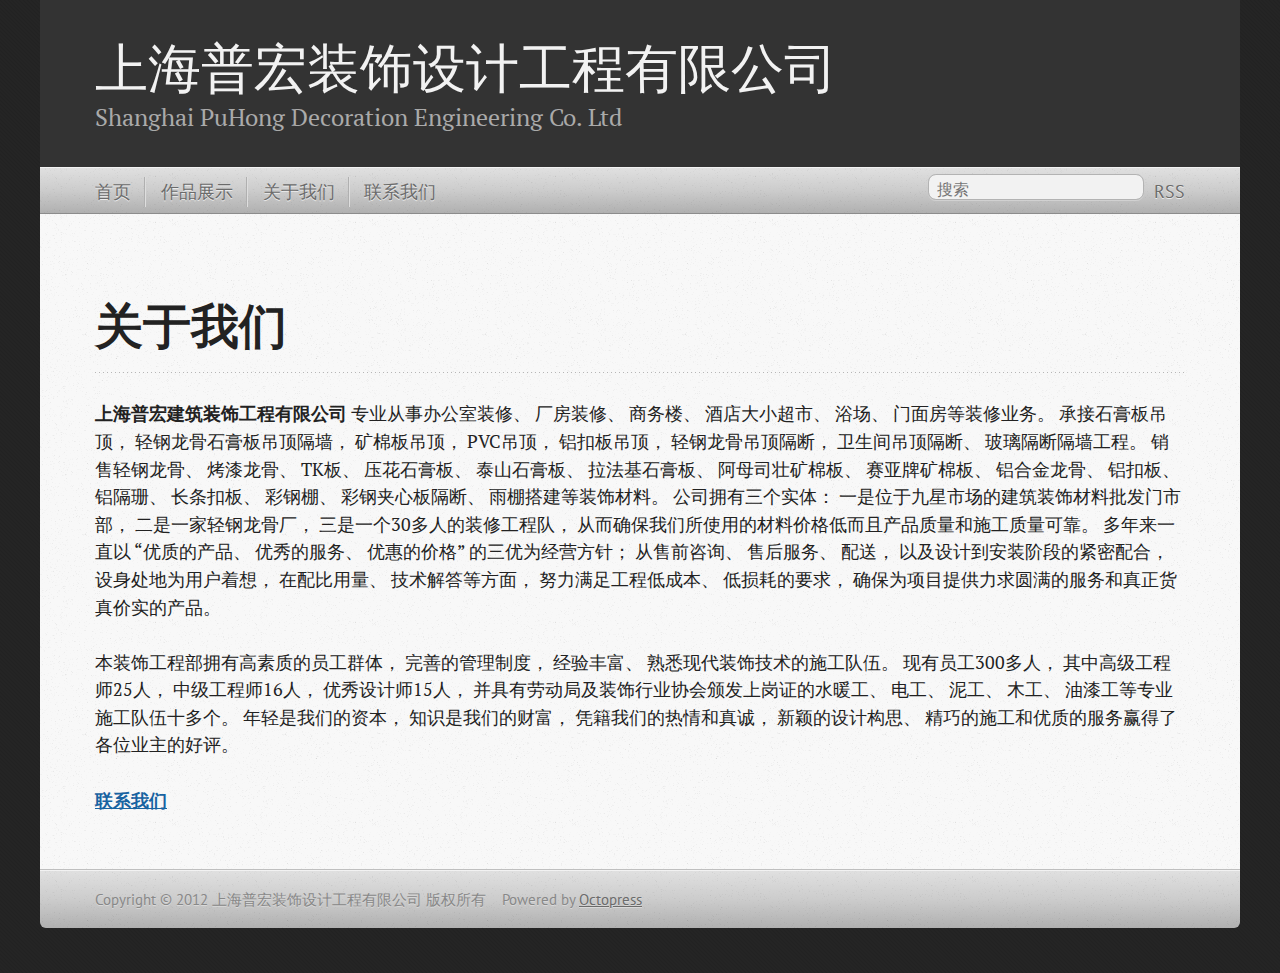
<file: about_us/index.html>
<!DOCTYPE html>
<!--[if IEMobile 7 ]><html class="no-js iem7"><![endif]-->
<!--[if lt IE 9]><html class="no-js lte-ie8"><![endif]-->
<!--[if (gt IE 8)|(gt IEMobile 7)|!(IEMobile)|!(IE)]><!--><html class="no-js" lang="en"><!--<![endif]-->
<head>
  <meta charset="utf-8">
  <title>关于我们 - 上海普宏装饰设计工程有限公司</title>
  <meta name="author" content="上海普宏装饰设计工程有限公司">

  
  <meta name="description" content="关于我们 上海普宏建筑装饰工程有限公司
专业从事办公室装修、
厂房装修、
商务楼、
酒店大小超市、
浴场、
门面房等装修业务。
承接石膏板吊顶，
轻钢龙骨石膏板吊顶隔墙，
矿棉板吊顶，
PVC吊顶，
铝扣板吊顶，
轻钢龙骨吊顶隔断，
卫生间吊顶隔断、
玻璃隔断隔墙工程。
销售轻钢龙骨、
烤漆龙骨 &hellip;">
  

  <!-- http://t.co/dKP3o1e -->
  <meta name="HandheldFriendly" content="True">
  <meta name="MobileOptimized" content="320">
  <meta name="viewport" content="width=device-width, initial-scale=1">

  
  <link rel="canonical" href="http://zhuangxiu.github.com/about_us">
  <link href="/favicon.png" rel="icon">
  <link href="/stylesheets/screen.css" media="screen, projection" rel="stylesheet" type="text/css">
  <script src="/javascripts/ender.js"></script>
  <script src="/javascripts/octopress.js" type="text/javascript"></script>
  <link href="/atom.xml" rel="alternate" title="上海普宏装饰设计工程有限公司" type="application/atom+xml">
  <!--Fonts from Google"s Web font directory at http://google.com/webfonts -->
<link href="http://fonts.googleapis.com/css?family=PT+Serif:regular,italic,bold,bolditalic" rel="stylesheet" type="text/css">
<link href="http://fonts.googleapis.com/css?family=PT+Sans:regular,italic,bold,bolditalic" rel="stylesheet" type="text/css">

  

  <script src="/javascripts/jquery-1.7.2.min.js" type="text/javascript"></script>







  

</head>

<body   class="no-sidebar"  >
  <header role="banner"><hgroup>
  <h1><a href="/">上海普宏装饰设计工程有限公司</a></h1>
  
    <h2>Shanghai PuHong Decoration Engineering Co. Ltd</h2>
  
</hgroup>

</header>
  <nav role="navigation"><ul class="subscription" data-subscription="rss">
  <li><a href="/atom.xml" rel="subscribe-rss" title="subscribe via RSS">RSS</a></li>
  
</ul>
  
<form action="http://google.com/search" method="get">
  <fieldset role="search">
    <input type="hidden" name="q" value="site:zhuangxiu.github.com" />
    <input class="search" type="text" name="q" results="0" placeholder="搜索"/>
  </fieldset>
</form>
  
<ul class="main-navigation">
  <li><a href="/">首页</a></li>
  <!--
  <li><a href="/blog/archives">历史存档</a></li>
  -->
  <li><a href="/works">作品展示</a></li>
  <li><a href="/about_us">关于我们</a></li>
  <li><a href="/contact_us">联系我们</a></li>
</ul>

</nav>
  <div id="main">
    <div id="content">
      <div>
<article role="article">
  
  <header>
    <h1 class="entry-title">关于我们</h1>
    
  </header>
  
  <p><strong>上海普宏建筑装饰工程有限公司</strong>
专业从事办公室装修、
厂房装修、
商务楼、
酒店大小超市、
浴场、
门面房等装修业务。
承接石膏板吊顶，
轻钢龙骨石膏板吊顶隔墙，
矿棉板吊顶，
PVC吊顶，
铝扣板吊顶，
轻钢龙骨吊顶隔断，
卫生间吊顶隔断、
玻璃隔断隔墙工程。
销售轻钢龙骨、
烤漆龙骨、
TK板、
压花石膏板、
泰山石膏板、
拉法基石膏板、
阿母司壮矿棉板、
赛亚牌矿棉板、
铝合金龙骨、
铝扣板、
铝隔珊、
长条扣板、
彩钢棚、
彩钢夹心板隔断、
雨棚搭建等装饰材料。
公司拥有三个实体：
一是位于九星市场的建筑装饰材料批发门市部，
二是一家轻钢龙骨厂，
三是一个30多人的装修工程队，
从而确保我们所使用的材料价格低而且产品质量和施工质量可靠。
多年来一直以
“优质的产品、
优秀的服务、
优惠的价格”
的三优为经营方针；
从售前咨询、
售后服务、
配送，
以及设计到安装阶段的紧密配合，
设身处地为用户着想，
在配比用量、
技术解答等方面，
努力满足工程低成本、
低损耗的要求，
确保为项目提供力求圆满的服务和真正货真价实的产品。</p>

<p>本装饰工程部拥有高素质的员工群体，
完善的管理制度，
经验丰富、
熟悉现代装饰技术的施工队伍。
现有员工300多人，
其中高级工程师25人，
中级工程师16人，
优秀设计师15人，
并具有劳动局及装饰行业协会颁发上岗证的水暖工、
电工、
泥工、
木工、
油漆工等专业施工队伍十多个。
年轻是我们的资本，
知识是我们的财富，
凭籍我们的热情和真诚，
新颖的设计构思、
精巧的施工和优质的服务赢得了各位业主的好评。</p>

<p><strong><a href="/contact_us">联系我们</a></strong></p>

  
</article>

</div>


    </div>
  </div>
  <footer role="contentinfo"><p>
  Copyright &copy; 2012 上海普宏装饰设计工程有限公司 版权所有 &nbsp;&nbsp;
  <span class="credit">Powered by <a href="http://octopress.org">Octopress</a></span>
</p>

</footer>
  











</body>
</html>
</file>
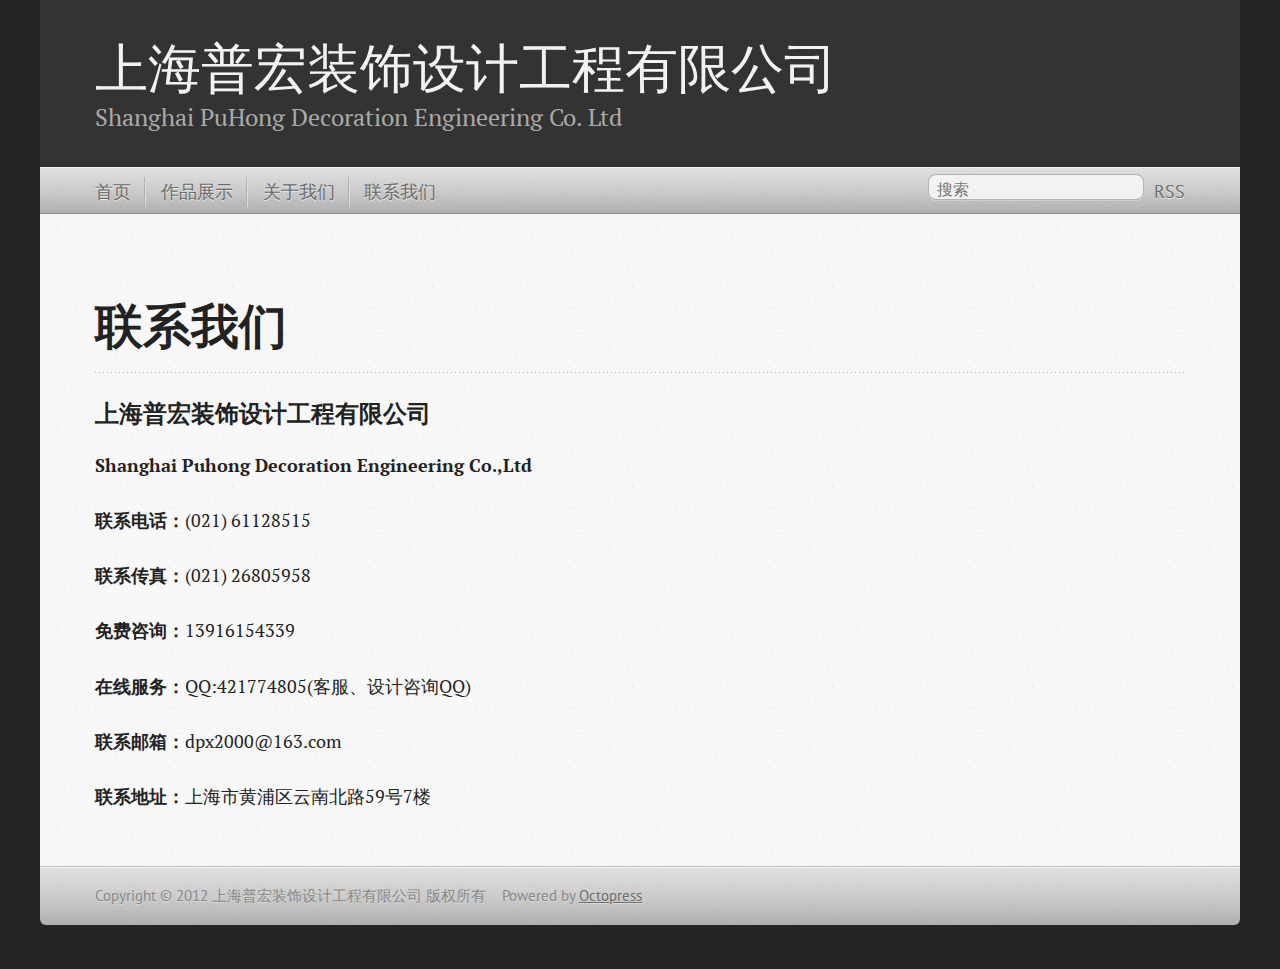
<file: contact_us/index.html>
<!DOCTYPE html>
<!--[if IEMobile 7 ]><html class="no-js iem7"><![endif]-->
<!--[if lt IE 9]><html class="no-js lte-ie8"><![endif]-->
<!--[if (gt IE 8)|(gt IEMobile 7)|!(IEMobile)|!(IE)]><!--><html class="no-js" lang="en"><!--<![endif]-->
<head>
  <meta charset="utf-8">
  <title>联系我们 - 上海普宏装饰设计工程有限公司</title>
  <meta name="author" content="上海普宏装饰设计工程有限公司">

  
  <meta name="description" content="联系我们 上海普宏装饰设计工程有限公司 Shanghai Puhong Decoration Engineering Co.,Ltd 联系电话：(021) 61128515 联系传真：(021) 26805958 免费咨询：13916154339 在线服务：QQ:421774805(客服、 &hellip;">
  

  <!-- http://t.co/dKP3o1e -->
  <meta name="HandheldFriendly" content="True">
  <meta name="MobileOptimized" content="320">
  <meta name="viewport" content="width=device-width, initial-scale=1">

  
  <link rel="canonical" href="http://zhuangxiu.github.com/contact_us">
  <link href="/favicon.png" rel="icon">
  <link href="/stylesheets/screen.css" media="screen, projection" rel="stylesheet" type="text/css">
  <script src="/javascripts/ender.js"></script>
  <script src="/javascripts/octopress.js" type="text/javascript"></script>
  <link href="/atom.xml" rel="alternate" title="上海普宏装饰设计工程有限公司" type="application/atom+xml">
  <!--Fonts from Google"s Web font directory at http://google.com/webfonts -->
<link href="http://fonts.googleapis.com/css?family=PT+Serif:regular,italic,bold,bolditalic" rel="stylesheet" type="text/css">
<link href="http://fonts.googleapis.com/css?family=PT+Sans:regular,italic,bold,bolditalic" rel="stylesheet" type="text/css">

  

  <script src="/javascripts/jquery-1.7.2.min.js" type="text/javascript"></script>







  

</head>

<body   class="no-sidebar"  >
  <header role="banner"><hgroup>
  <h1><a href="/">上海普宏装饰设计工程有限公司</a></h1>
  
    <h2>Shanghai PuHong Decoration Engineering Co. Ltd</h2>
  
</hgroup>

</header>
  <nav role="navigation"><ul class="subscription" data-subscription="rss">
  <li><a href="/atom.xml" rel="subscribe-rss" title="subscribe via RSS">RSS</a></li>
  
</ul>
  
<form action="http://google.com/search" method="get">
  <fieldset role="search">
    <input type="hidden" name="q" value="site:zhuangxiu.github.com" />
    <input class="search" type="text" name="q" results="0" placeholder="搜索"/>
  </fieldset>
</form>
  
<ul class="main-navigation">
  <li><a href="/">首页</a></li>
  <!--
  <li><a href="/blog/archives">历史存档</a></li>
  -->
  <li><a href="/works">作品展示</a></li>
  <li><a href="/about_us">关于我们</a></li>
  <li><a href="/contact_us">联系我们</a></li>
</ul>

</nav>
  <div id="main">
    <div id="content">
      <div>
<article role="article">
  
  <header>
    <h1 class="entry-title">联系我们</h1>
    
  </header>
  
  <h3>上海普宏装饰设计工程有限公司</h3>

<p><strong>Shanghai Puhong Decoration Engineering Co.,Ltd</strong></p>

<p><strong>联系电话：</strong>(021) 61128515</p>

<p><strong>联系传真：</strong>(021) 26805958</p>

<p><strong>免费咨询：</strong>13916154339</p>

<p><strong>在线服务：</strong>QQ:421774805(客服、设计咨询QQ)</p>

<p><strong>联系邮箱：</strong>dpx2000@163.com</p>

<p><strong>联系地址：</strong>上海市黄浦区云南北路59号7楼</p>

  
</article>

</div>


    </div>
  </div>
  <footer role="contentinfo"><p>
  Copyright &copy; 2012 上海普宏装饰设计工程有限公司 版权所有 &nbsp;&nbsp;
  <span class="credit">Powered by <a href="http://octopress.org">Octopress</a></span>
</p>

</footer>
  











</body>
</html>
</file>
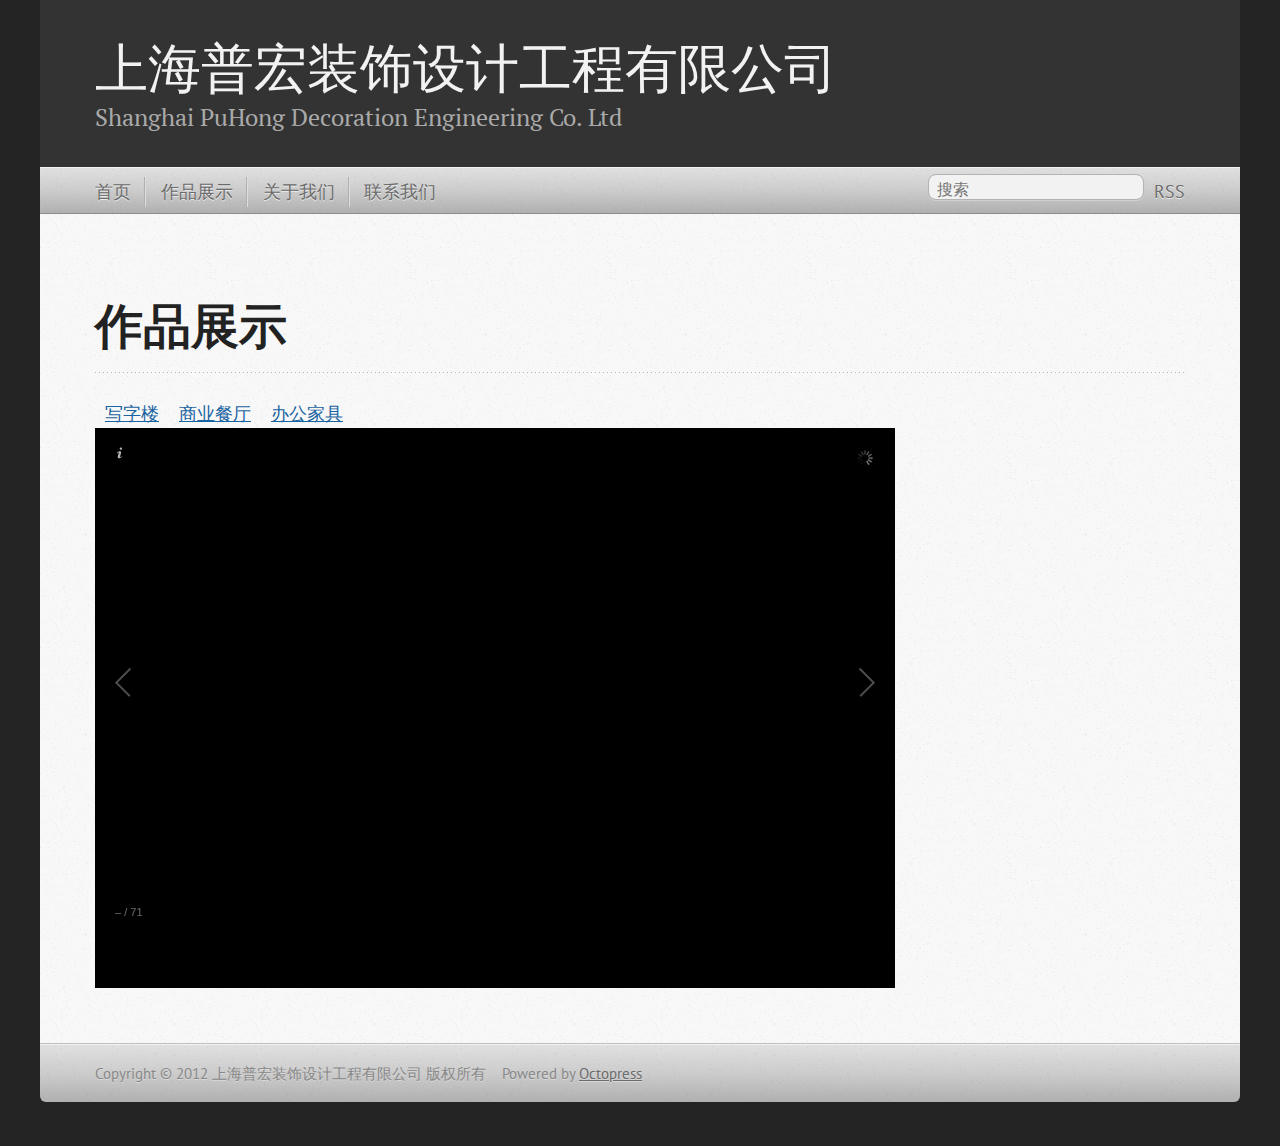
<file: works/index.html>
<!DOCTYPE html>
<!--[if IEMobile 7 ]><html class="no-js iem7"><![endif]-->
<!--[if lt IE 9]><html class="no-js lte-ie8"><![endif]-->
<!--[if (gt IE 8)|(gt IEMobile 7)|!(IEMobile)|!(IE)]><!--><html class="no-js" lang="en"><!--<![endif]-->
<head>
  <meta charset="utf-8">
  <title>作品展示 - 上海普宏装饰设计工程有限公司</title>
  <meta name="author" content="上海普宏装饰设计工程有限公司">

  
  <meta name="description" content="作品展示 var splits = window.location.href.split("?index=");
var baselocation = splits[0];
var categoryIndex = splits[1];
$.getJSON("/json/photos2.json &hellip;">
  

  <!-- http://t.co/dKP3o1e -->
  <meta name="HandheldFriendly" content="True">
  <meta name="MobileOptimized" content="320">
  <meta name="viewport" content="width=device-width, initial-scale=1">

  
  <link rel="canonical" href="http://zhuangxiu.github.com/works">
  <link href="/favicon.png" rel="icon">
  <link href="/stylesheets/screen.css" media="screen, projection" rel="stylesheet" type="text/css">
  <script src="/javascripts/ender.js"></script>
  <script src="/javascripts/octopress.js" type="text/javascript"></script>
  <link href="/atom.xml" rel="alternate" title="上海普宏装饰设计工程有限公司" type="application/atom+xml">
  <!--Fonts from Google"s Web font directory at http://google.com/webfonts -->
<link href="http://fonts.googleapis.com/css?family=PT+Serif:regular,italic,bold,bolditalic" rel="stylesheet" type="text/css">
<link href="http://fonts.googleapis.com/css?family=PT+Sans:regular,italic,bold,bolditalic" rel="stylesheet" type="text/css">

  

  <script src="/javascripts/jquery-1.7.2.min.js" type="text/javascript"></script>



  <script src="/galleria/galleria-1.2.7.min.js" type="text/javascript"></script>
<script src="/galleria/galleria.classic.min.js" type="text/javascript"></script>
<script type="text/javascript">
  function runGalleriaPhotos(selector, photos) {
    Galleria.loadTheme('/galleria/galleria.classic.min.js');
    Galleria.run(selector, {dataSource: photos, debug: false});
  };
  function runGalleriaCategory(selector, category) {
    runGalleriaPhotos(selector, window.all_photos_json[category]);
  };
  function storeGalleriaCategories(categories) {
    window.all_photos_json = categories;
  };
</script>
<style>
  .galleria{height:560px;width:800px;}
  .galleria img{border:0;border-radius:0;}
  #photocategories{margin-bottom:0;}
  .photocategory{margin-bottom:0;}
  .photocategory{margin-left:10px;margin-right:10px;}
</style>






  

</head>

<body   class="no-sidebar"  >
  <header role="banner"><hgroup>
  <h1><a href="/">上海普宏装饰设计工程有限公司</a></h1>
  
    <h2>Shanghai PuHong Decoration Engineering Co. Ltd</h2>
  
</hgroup>

</header>
  <nav role="navigation"><ul class="subscription" data-subscription="rss">
  <li><a href="/atom.xml" rel="subscribe-rss" title="subscribe via RSS">RSS</a></li>
  
</ul>
  
<form action="http://google.com/search" method="get">
  <fieldset role="search">
    <input type="hidden" name="q" value="site:zhuangxiu.github.com" />
    <input class="search" type="text" name="q" results="0" placeholder="搜索"/>
  </fieldset>
</form>
  
<ul class="main-navigation">
  <li><a href="/">首页</a></li>
  <!--
  <li><a href="/blog/archives">历史存档</a></li>
  -->
  <li><a href="/works">作品展示</a></li>
  <li><a href="/about_us">关于我们</a></li>
  <li><a href="/contact_us">联系我们</a></li>
</ul>

</nav>
  <div id="main">
    <div id="content">
      <div>
<article role="article">
  
  <header>
    <h1 class="entry-title">作品展示</h1>
    
  </header>
  
  <p id="photocategories"></p>


<p id="galleria" class="galleria"></p>




<script type="text/javascript">
var splits = window.location.href.split("?index=");
var baselocation = splits[0];
var categoryIndex = splits[1];
$.getJSON("/json/photos2.json", function(categories){
    storeGalleriaCategories(categories);
    var showCategory = null;
    var i = 0;
    for (var category in categories) {
      if (undefined!=categoryIndex){
          if(i.toString()==categoryIndex) showCategory = category;
      }else{
          showCategory = category;
          categoryIndex = i;
      }
      $("#photocategories").append("<a href=\""
          + baselocation
          + "?index="
          + i
          + "\" class=\"photocategory\">"
          + category
          + "</a>");
      i++;
    }
    runGalleriaCategory("#galleria", showCategory);
    });
</script>


  
</article>

</div>


    </div>
  </div>
  <footer role="contentinfo"><p>
  Copyright &copy; 2012 上海普宏装饰设计工程有限公司 版权所有 &nbsp;&nbsp;
  <span class="credit">Powered by <a href="http://octopress.org">Octopress</a></span>
</p>

</footer>
  











</body>
</html>
</file>
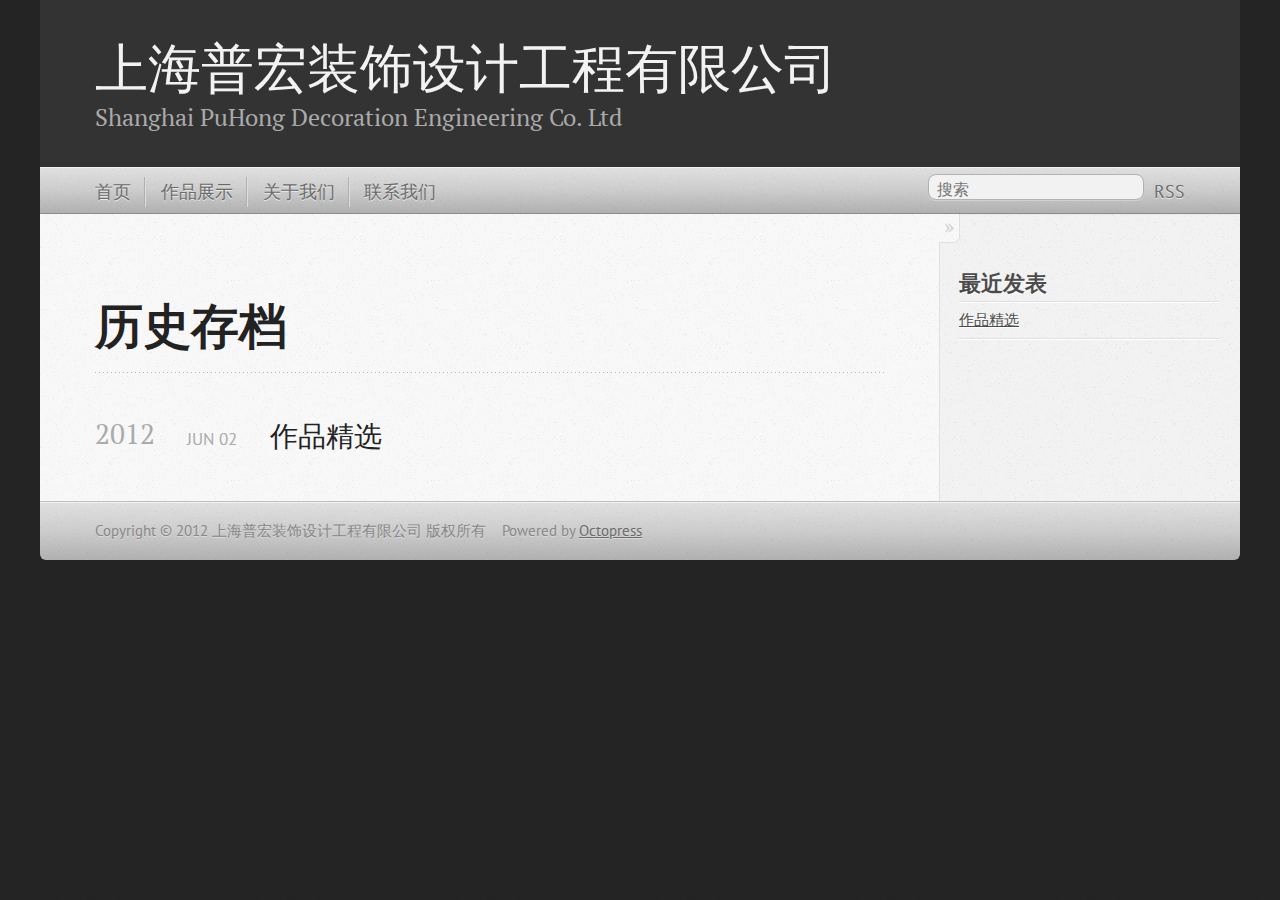
<file: blog/archives/index.html>
<!DOCTYPE html>
<!--[if IEMobile 7 ]><html class="no-js iem7"><![endif]-->
<!--[if lt IE 9]><html class="no-js lte-ie8"><![endif]-->
<!--[if (gt IE 8)|(gt IEMobile 7)|!(IEMobile)|!(IE)]><!--><html class="no-js" lang="en"><!--<![endif]-->
<head>
  <meta charset="utf-8">
  <title>历史存档 - 上海普宏装饰设计工程有限公司</title>
  <meta name="author" content="上海普宏装饰设计工程有限公司">

  
  <meta name="description" content=" 历史存档 2012 作品精选
Jun 02 2012 最近发表 作品精选 ">
  

  <!-- http://t.co/dKP3o1e -->
  <meta name="HandheldFriendly" content="True">
  <meta name="MobileOptimized" content="320">
  <meta name="viewport" content="width=device-width, initial-scale=1">

  
  <link rel="canonical" href="http://zhuangxiu.github.com/blog/archives">
  <link href="/favicon.png" rel="icon">
  <link href="/stylesheets/screen.css" media="screen, projection" rel="stylesheet" type="text/css">
  <script src="/javascripts/ender.js"></script>
  <script src="/javascripts/octopress.js" type="text/javascript"></script>
  <link href="/atom.xml" rel="alternate" title="上海普宏装饰设计工程有限公司" type="application/atom+xml">
  <!--Fonts from Google"s Web font directory at http://google.com/webfonts -->
<link href="http://fonts.googleapis.com/css?family=PT+Serif:regular,italic,bold,bolditalic" rel="stylesheet" type="text/css">
<link href="http://fonts.googleapis.com/css?family=PT+Sans:regular,italic,bold,bolditalic" rel="stylesheet" type="text/css">

  






  

</head>

<body   >
  <header role="banner"><hgroup>
  <h1><a href="/">上海普宏装饰设计工程有限公司</a></h1>
  
    <h2>Shanghai PuHong Decoration Engineering Co. Ltd</h2>
  
</hgroup>

</header>
  <nav role="navigation"><ul class="subscription" data-subscription="rss">
  <li><a href="/atom.xml" rel="subscribe-rss" title="subscribe via RSS">RSS</a></li>
  
</ul>
  
<form action="http://google.com/search" method="get">
  <fieldset role="search">
    <input type="hidden" name="q" value="site:zhuangxiu.github.com" />
    <input class="search" type="text" name="q" results="0" placeholder="搜索"/>
  </fieldset>
</form>
  
<ul class="main-navigation">
  <li><a href="/">首页</a></li>
  <!--
  <li><a href="/blog/archives">历史存档</a></li>
  -->
  <li><a href="/works">作品展示</a></li>
  <li><a href="/about_us">关于我们</a></li>
  <li><a href="/contact_us">联系我们</a></li>
</ul>

</nav>
  <div id="main">
    <div id="content">
      <div>
<article role="article">
  
  <header>
    <h1 class="entry-title">历史存档</h1>
    
  </header>
  
  <div id="blog-archives">



  
  <h2>2012</h2>

<article>
  
<h1><a href="/blog/2012/06/02/works_select/">作品精选</a></h1>
<time datetime="2012-06-02T00:00:00+08:00" pubdate><span class='month'>Jun</span> <span class='day'>02</span> <span class='year'>2012</span></time>


</article>

</div>

  
</article>

</div>

<aside class="sidebar">
  
    <section>
  <h1>最近发表</h1>
  <ul id="recent_posts">
    
      <li class="post">
        <a href="/blog/2012/06/02/works_select/">作品精选</a>
      </li>
    
  </ul>
</section>

  
</aside>


    </div>
  </div>
  <footer role="contentinfo"><p>
  Copyright &copy; 2012 上海普宏装饰设计工程有限公司 版权所有 &nbsp;&nbsp;
  <span class="credit">Powered by <a href="http://octopress.org">Octopress</a></span>
</p>

</footer>
  











</body>
</html>
</file>
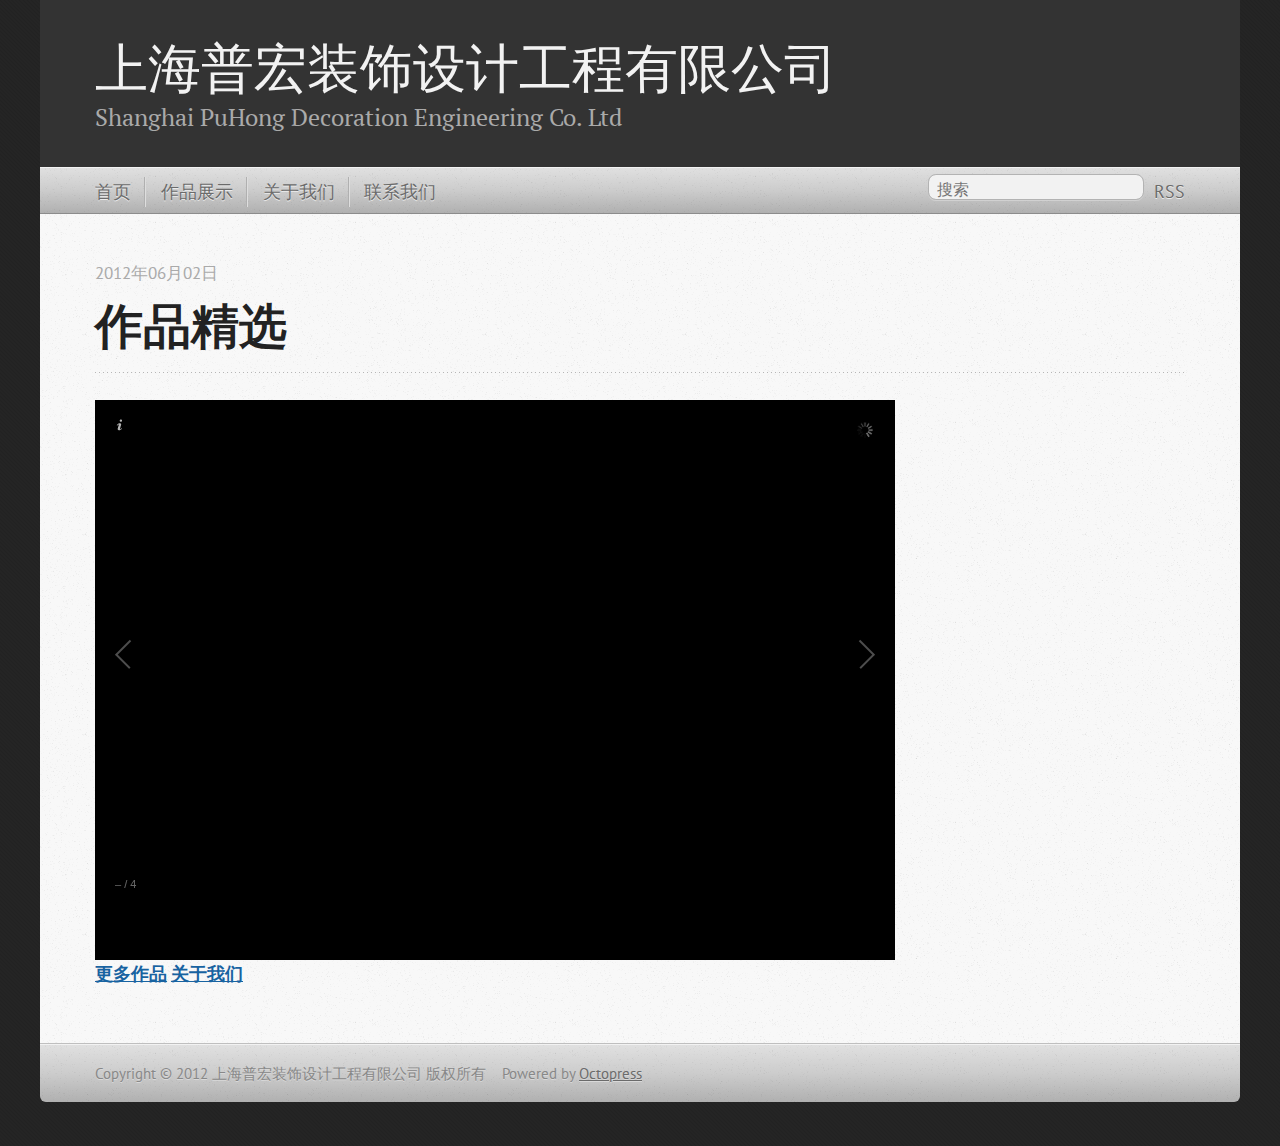
<file: blog/2012/06/02/works_select/index.html>
<!DOCTYPE html>
<!--[if IEMobile 7 ]><html class="no-js iem7"><![endif]-->
<!--[if lt IE 9]><html class="no-js lte-ie8"><![endif]-->
<!--[if (gt IE 8)|(gt IEMobile 7)|!(IEMobile)|!(IE)]><!--><html class="no-js" lang="en"><!--<![endif]-->
<head>
  <meta charset="utf-8">
  <title>作品精选 - 上海普宏装饰设计工程有限公司</title>
  <meta name="author" content="上海普宏装饰设计工程有限公司">

  
  <meta name="description" content=" 作品精选 2012年06月02日 $.getJSON("/json/photos_select2.json", function(photos){ runGalleriaPhotos('#galleria_select', photos); }); 更多作品
关于我们 ">
  

  <!-- http://t.co/dKP3o1e -->
  <meta name="HandheldFriendly" content="True">
  <meta name="MobileOptimized" content="320">
  <meta name="viewport" content="width=device-width, initial-scale=1">

  
  <link rel="canonical" href="http://zhuangxiu.github.com/blog/2012/06/02/works_select">
  <link href="/favicon.png" rel="icon">
  <link href="/stylesheets/screen.css" media="screen, projection" rel="stylesheet" type="text/css">
  <script src="/javascripts/ender.js"></script>
  <script src="/javascripts/octopress.js" type="text/javascript"></script>
  <link href="/atom.xml" rel="alternate" title="上海普宏装饰设计工程有限公司" type="application/atom+xml">
  <!--Fonts from Google"s Web font directory at http://google.com/webfonts -->
<link href="http://fonts.googleapis.com/css?family=PT+Serif:regular,italic,bold,bolditalic" rel="stylesheet" type="text/css">
<link href="http://fonts.googleapis.com/css?family=PT+Sans:regular,italic,bold,bolditalic" rel="stylesheet" type="text/css">

  

  <script src="/javascripts/jquery-1.7.2.min.js" type="text/javascript"></script>



  <script src="/galleria/galleria-1.2.7.min.js" type="text/javascript"></script>
<script src="/galleria/galleria.classic.min.js" type="text/javascript"></script>
<script type="text/javascript">
  function runGalleriaPhotos(selector, photos) {
    Galleria.loadTheme('/galleria/galleria.classic.min.js');
    Galleria.run(selector, {dataSource: photos, debug: false});
  };
  function runGalleriaCategory(selector, category) {
    runGalleriaPhotos(selector, window.all_photos_json[category]);
  };
  function storeGalleriaCategories(categories) {
    window.all_photos_json = categories;
  };
</script>
<style>
  .galleria{height:560px;width:800px;}
  .galleria img{border:0;border-radius:0;}
  #photocategories{margin-bottom:0;}
  .photocategory{margin-bottom:0;}
  .photocategory{margin-left:10px;margin-right:10px;}
</style>






  

</head>

<body   class="no-sidebar"  >
  <header role="banner"><hgroup>
  <h1><a href="/">上海普宏装饰设计工程有限公司</a></h1>
  
    <h2>Shanghai PuHong Decoration Engineering Co. Ltd</h2>
  
</hgroup>

</header>
  <nav role="navigation"><ul class="subscription" data-subscription="rss">
  <li><a href="/atom.xml" rel="subscribe-rss" title="subscribe via RSS">RSS</a></li>
  
</ul>
  
<form action="http://google.com/search" method="get">
  <fieldset role="search">
    <input type="hidden" name="q" value="site:zhuangxiu.github.com" />
    <input class="search" type="text" name="q" results="0" placeholder="搜索"/>
  </fieldset>
</form>
  
<ul class="main-navigation">
  <li><a href="/">首页</a></li>
  <!--
  <li><a href="/blog/archives">历史存档</a></li>
  -->
  <li><a href="/works">作品展示</a></li>
  <li><a href="/about_us">关于我们</a></li>
  <li><a href="/contact_us">联系我们</a></li>
</ul>

</nav>
  <div id="main">
    <div id="content">
      <div>
<article role="article">
  
  <header>
    <h1 class="entry-title">作品精选</h1>
    <p class="meta">








  


<time datetime="2012-06-02T00:00:00+08:00" pubdate data-updated="true">2012年06月02日</time></p>
  </header>
  
  <div id="galleria_select" class="galleria"></div>




<script type="text/javascript">
$.getJSON("/json/photos_select2.json", function(photos){
    runGalleriaPhotos('#galleria_select', photos);
    });
</script>


<p><strong><a href="/works">更多作品</a></strong>
<strong><a href="/about_us">关于我们</a></strong></p>

  
</article>

</div>


    </div>
  </div>
  <footer role="contentinfo"><p>
  Copyright &copy; 2012 上海普宏装饰设计工程有限公司 版权所有 &nbsp;&nbsp;
  <span class="credit">Powered by <a href="http://octopress.org">Octopress</a></span>
</p>

</footer>
  











</body>
</html>
</file>
<file: stylesheets/screen.css>
html,body,div,span,applet,object,iframe,h1,h2,h3,h4,h5,h6,p,blockquote,pre,a,abbr,acronym,address,big,cite,code,del,dfn,em,img,ins,kbd,q,s,samp,small,strike,strong,sub,sup,tt,var,b,u,i,center,dl,dt,dd,ol,ul,li,fieldset,form,label,legend,table,caption,tbody,tfoot,thead,tr,th,td,article,aside,canvas,details,embed,figure,figcaption,footer,header,hgroup,menu,nav,output,ruby,section,summary,time,mark,audio,video{margin:0;padding:0;border:0;font-size:100%;font:inherit;vertical-align:baseline}body{line-height:1}ol,ul{list-style:none}table{border-collapse:collapse;border-spacing:0}caption,th,td{text-align:left;font-weight:normal;vertical-align:middle}q,blockquote{quotes:none}q:before,q:after,blockquote:before,blockquote:after{content:"";content:none}a img{border:none}article,aside,details,figcaption,figure,footer,header,hgroup,menu,nav,section,summary{display:block}article,aside,details,figcaption,figure,footer,header,hgroup,menu,nav,section,summary{display:block}a{color:#1863a1}a:visited{color:#751590}a:focus{color:#0181eb}a:hover{color:#0181eb}a:active{color:#01579f}aside.sidebar a{color:#1863a1}aside.sidebar a:focus{color:#0181eb}aside.sidebar a:hover{color:#0181eb}aside.sidebar a:active{color:#01579f}a{-moz-transition:color 0.3s;-webkit-transition:color 0.3s;-o-transition:color 0.3s;transition:color 0.3s}html{background:#252525 url('/images/line-tile.png?1337607719') top left}body > div{background:#f2f2f2 url('/images/noise.png?1337607719') top left;border-bottom:1px solid #bfbfbf}body > div > div{background:#f8f8f8 url('/images/noise.png?1337607719') top left;border-right:1px solid #e0e0e0}.heading,body > header h1,h1,h2,h3,h4,h5,h6{font-family:"PT Serif", "Georgia", "Helvetica Neue", Arial, sans-serif}.sans,body > header h2,body > nav form .search,body > nav a,article header p.meta,article > footer,#content .blog-index footer,html .gist .gist-file .gist-meta,#blog-archives a.category,#blog-archives time,aside.sidebar section,body > footer{font-family:"PT Sans", "Helvetica Neue", Arial, sans-serif}.serif,body,#content .blog-index a[rel=full-article]{font-family:"PT Serif", Georgia, Times, "Times New Roman", serif}.mono,pre,code,tt,p code,li code{font-family:Menlo, Monaco, "Andale Mono", "lucida console", "Courier New", monospace}body > header h1{font-size:2.2em;font-family:"PT Serif", "Georgia", "Helvetica Neue", Arial, sans-serif;font-weight:normal;line-height:1.2em;margin-bottom:0.6667em}body > header h2{font-family:"PT Serif", "Georgia", "Helvetica Neue", Arial, sans-serif}body{line-height:1.5em;color:#222}h1{font-size:2.2em;line-height:1.2em}@media only screen and (min-width: 992px){body{font-size:1.15em}h1{font-size:2.6em;line-height:1.2em}}h1,h2,h3,h4,h5,h6{text-rendering:optimizelegibility;margin-bottom:1em;font-weight:bold}h2,section h1{font-size:1.5em}h3,section h2,section section h1{font-size:1.3em}h4,section h3,section section h2,section section section h1{font-size:1em}h5,section h4,section section h3{font-size:.9em}h6,section h5,section section h4,section section section h3{font-size:.8em}p,blockquote,ul,ol{margin-bottom:1.5em}ul{list-style-type:disc}ul ul{list-style-type:circle;margin-bottom:0px}ul ul ul{list-style-type:square;margin-bottom:0px}ol{list-style-type:decimal}ol ol{list-style-type:lower-alpha;margin-bottom:0px}ol ol ol{list-style-type:lower-roman;margin-bottom:0px}ul,ul ul,ul ol,ol,ol ul,ol ol{margin-left:1.3em}strong{font-weight:bold}em{font-style:italic}sup,sub{font-size:0.8em;position:relative;display:inline-block}sup{top:-0.5em}sub{bottom:-0.5em}q{font-style:italic}q:before{content:"\201C"}q:after{content:"\201D"}em,dfn{font-style:italic}strong,dfn{font-weight:bold}del,s{text-decoration:line-through}abbr,acronym{border-bottom:1px dotted;cursor:help}sub,sup{line-height:0}hr{margin-bottom:0.2em}small{font-size:.8em}big{font-size:1.2em}blockquote{font-style:italic;position:relative;font-size:1.2em;line-height:1.5em;padding-left:1em;border-left:4px solid rgba(170,170,170,0.5)}blockquote cite{font-style:italic}blockquote cite a{color:#aaa !important;word-wrap:break-word}blockquote cite:before{content:'\2014';padding-right:.3em;padding-left:.3em;color:#aaa}@media only screen and (min-width: 992px){blockquote{padding-left:1.5em;border-left-width:4px}}.pullquote-right:before,.pullquote-left:before{padding:0;border:none;content:attr(data-pullquote);float:right;width:45%;margin:.5em 0 1em 1.5em;position:relative;top:7px;font-size:1.4em;line-height:1.45em}.pullquote-left:before{float:left;margin:.5em 1.5em 1em 0}.force-wrap,article a,aside.sidebar a{white-space:-moz-pre-wrap;white-space:-pre-wrap;white-space:-o-pre-wrap;white-space:pre-wrap;word-wrap:break-word}.group,body > header,body > nav,body > footer,body #content > article,body #content > div > article,body #content > div > section,body div.pagination,aside.sidebar,#main,#content,.collapse-sidebar aside.sidebar{*zoom:1}.group:after,body > header:after,body > nav:after,body > footer:after,body #content > article:after,body #content > div > article:after,body #content > div > section:after,body div.pagination:after,aside.sidebar:after,#main:after,#content:after,.collapse-sidebar aside.sidebar:after{content:"";display:table;clear:both}body{-webkit-text-size-adjust:none;max-width:1200px;position:relative;margin:0 auto}body > header,body > nav,body > footer,body #content > article,body #content > div > article,body #content > div > section{padding-left:18px;padding-right:18px}@media only screen and (min-width: 480px){body > header,body > nav,body > footer,body #content > article,body #content > div > article,body #content > div > section{padding-left:25px;padding-right:25px}}@media only screen and (min-width: 768px){body > header,body > nav,body > footer,body #content > article,body #content > div > article,body #content > div > section{padding-left:35px;padding-right:35px}}@media only screen and (min-width: 992px){body > header,body > nav,body > footer,body #content > article,body #content > div > article,body #content > div > section{padding-left:55px;padding-right:55px}}body div.pagination{margin-left:18px;margin-right:18px}@media only screen and (min-width: 480px){body div.pagination{margin-left:25px;margin-right:25px}}@media only screen and (min-width: 768px){body div.pagination{margin-left:35px;margin-right:35px}}@media only screen and (min-width: 992px){body div.pagination{margin-left:55px;margin-right:55px}}body > header{font-size:1em;padding-top:1.5em;padding-bottom:1.5em}#content{overflow:hidden}#content > div,#content > article{width:100%}aside.sidebar{float:none;padding:0 18px 1px;background-color:#f7f7f7;border-top:1px solid #e0e0e0}.flex-content,article img,article video,article .flash-video,aside.sidebar img{max-width:100%;height:auto}.basic-alignment.left,article img.left,article video.left,article .left.flash-video,aside.sidebar img.left{float:left;margin-right:1.5em}.basic-alignment.right,article img.right,article video.right,article .right.flash-video,aside.sidebar img.right{float:right;margin-left:1.5em}.basic-alignment.center,article img.center,article video.center,article .center.flash-video,aside.sidebar img.center{display:block;margin:0 auto 1.5em}.basic-alignment.left,article img.left,article video.left,article .left.flash-video,aside.sidebar img.left,.basic-alignment.right,article img.right,article video.right,article .right.flash-video,aside.sidebar img.right{margin-bottom:.8em}.toggle-sidebar,.no-sidebar .toggle-sidebar{display:none}@media only screen and (min-width: 750px){body.sidebar-footer aside.sidebar{float:none;width:auto;clear:left;margin:0;padding:0 35px 1px;background-color:#f7f7f7;border-top:1px solid #eaeaea}body.sidebar-footer aside.sidebar section.odd,body.sidebar-footer aside.sidebar section.even{float:left;width:48%}body.sidebar-footer aside.sidebar section.odd{margin-left:0}body.sidebar-footer aside.sidebar section.even{margin-left:4%}body.sidebar-footer aside.sidebar.thirds section{width:30%;margin-left:5%}body.sidebar-footer aside.sidebar.thirds section.first{margin-left:0;clear:both}}body.sidebar-footer #content{margin-right:0px}body.sidebar-footer .toggle-sidebar{display:none}@media only screen and (min-width: 550px){body > header{font-size:1em}}@media only screen and (min-width: 750px){aside.sidebar{float:none;width:auto;clear:left;margin:0;padding:0 35px 1px;background-color:#f7f7f7;border-top:1px solid #eaeaea}aside.sidebar section.odd,aside.sidebar section.even{float:left;width:48%}aside.sidebar section.odd{margin-left:0}aside.sidebar section.even{margin-left:4%}aside.sidebar.thirds section{width:30%;margin-left:5%}aside.sidebar.thirds section.first{margin-left:0;clear:both}}@media only screen and (min-width: 768px){body{-webkit-text-size-adjust:auto}body > header{font-size:1.2em}#main{padding:0;margin:0 auto}#content{overflow:visible;margin-right:240px;position:relative}.no-sidebar #content{margin-right:0;border-right:0}.collapse-sidebar #content{margin-right:20px}#content > div,#content > article{padding-top:17.5px;padding-bottom:17.5px;float:left}aside.sidebar{width:210px;padding:0 15px 15px;background:none;clear:none;float:left;margin:0 -100% 0 0}aside.sidebar section{width:auto;margin-left:0}aside.sidebar section.odd,aside.sidebar section.even{float:none;width:auto;margin-left:0}.collapse-sidebar aside.sidebar{float:none;width:auto;clear:left;margin:0;padding:0 35px 1px;background-color:#f7f7f7;border-top:1px solid #eaeaea}.collapse-sidebar aside.sidebar section.odd,.collapse-sidebar aside.sidebar section.even{float:left;width:48%}.collapse-sidebar aside.sidebar section.odd{margin-left:0}.collapse-sidebar aside.sidebar section.even{margin-left:4%}.collapse-sidebar aside.sidebar.thirds section{width:30%;margin-left:5%}.collapse-sidebar aside.sidebar.thirds section.first{margin-left:0;clear:both}}@media only screen and (min-width: 992px){body > header{font-size:1.3em}#content{margin-right:300px}#content > div,#content > article{padding-top:27.5px;padding-bottom:27.5px}aside.sidebar{width:260px;padding:1.2em 20px 20px}.collapse-sidebar aside.sidebar{padding-left:55px;padding-right:55px}}@media only screen and (min-width: 768px){ul,ol{margin-left:0}}body > header{background:#333}body > header h1{display:inline-block;margin:0}body > header h1 a,body > header h1 a:visited,body > header h1 a:hover{color:#f2f2f2;text-decoration:none}body > header h2{margin:.2em 0 0;font-size:1em;color:#aaa;font-weight:normal}body > nav{position:relative;background-color:#ccc;background:url('/images/noise.png?1337607719'),-webkit-gradient(linear, 50% 0%, 50% 100%, color-stop(0%, #e0e0e0), color-stop(50%, #cccccc), color-stop(100%, #b0b0b0));background:url('/images/noise.png?1337607719'),-webkit-linear-gradient(#e0e0e0,#cccccc,#b0b0b0);background:url('/images/noise.png?1337607719'),-moz-linear-gradient(#e0e0e0,#cccccc,#b0b0b0);background:url('/images/noise.png?1337607719'),-o-linear-gradient(#e0e0e0,#cccccc,#b0b0b0);background:url('/images/noise.png?1337607719'),-ms-linear-gradient(#e0e0e0,#cccccc,#b0b0b0);background:url('/images/noise.png?1337607719'),linear-gradient(#e0e0e0,#cccccc,#b0b0b0);border-top:1px solid #f2f2f2;border-bottom:1px solid #8c8c8c;padding-top:.35em;padding-bottom:.35em}body > nav form{-moz-background-clip:padding;-webkit-background-clip:padding;-o-background-clip:padding-box;-ms-background-clip:padding-box;-khtml-background-clip:padding-box;background-clip:padding-box;margin:0;padding:0}body > nav form .search{padding:.3em .5em 0;font-size:.85em;line-height:1.1em;width:95%;-moz-border-radius:0.5em;-webkit-border-radius:0.5em;-o-border-radius:0.5em;-ms-border-radius:0.5em;-khtml-border-radius:0.5em;border-radius:0.5em;-moz-background-clip:padding;-webkit-background-clip:padding;-o-background-clip:padding-box;-ms-background-clip:padding-box;-khtml-background-clip:padding-box;background-clip:padding-box;-moz-box-shadow:#d1d1d1 0 1px;-webkit-box-shadow:#d1d1d1 0 1px;-o-box-shadow:#d1d1d1 0 1px;box-shadow:#d1d1d1 0 1px;background-color:#f2f2f2;border:1px solid #b3b3b3;color:#888}body > nav form .search:focus{color:#444;border-color:#80b1df;-moz-box-shadow:#80b1df 0 0 4px,#80b1df 0 0 3px inset;-webkit-box-shadow:#80b1df 0 0 4px,#80b1df 0 0 3px inset;-o-box-shadow:#80b1df 0 0 4px,#80b1df 0 0 3px inset;box-shadow:#80b1df 0 0 4px,#80b1df 0 0 3px inset;background-color:#fff;outline:none}body > nav fieldset[role=search]{float:right;width:48%}body > nav fieldset.mobile-nav{float:left;width:48%}body > nav fieldset.mobile-nav select{width:100%;font-size:.8em;border:1px solid #888}body > nav ul{display:none}@media only screen and (min-width: 550px){body > nav{font-size:.9em}body > nav ul{margin:0;padding:0;border:0;overflow:hidden;*zoom:1;float:left;display:block;padding-top:.15em}body > nav ul li{list-style-image:none;list-style-type:none;margin-left:0px;white-space:nowrap;display:inline;float:left;padding-left:0;padding-right:0}body > nav ul li:first-child,body > nav ul li.first{padding-left:0}body > nav ul li:last-child{padding-right:0}body > nav ul li.last{padding-right:0}body > nav ul.subscription{margin-left:.8em;float:right}body > nav ul.subscription li:last-child a{padding-right:0}body > nav ul li{margin:0}body > nav a{color:#6b6b6b;text-shadow:#ebebeb 0 1px;float:left;text-decoration:none;font-size:1.1em;padding:.1em 0;line-height:1.5em}body > nav a:visited{color:#6b6b6b}body > nav a:hover{color:#2b2b2b}body > nav li + li{border-left:1px solid #b0b0b0;margin-left:.8em}body > nav li + li a{padding-left:.8em;border-left:1px solid #dedede}body > nav form{float:right;text-align:left;padding-left:.8em;width:175px}body > nav form .search{width:93%;font-size:.95em;line-height:1.2em}body > nav ul[data-subscription$=email] + form{width:97px}body > nav ul[data-subscription$=email] + form .search{width:91%}body > nav fieldset.mobile-nav{display:none}body > nav fieldset[role=search]{width:99%}}@media only screen and (min-width: 992px){body > nav form{width:215px}body > nav ul[data-subscription$=email] + form{width:147px}}.no-placeholder body > nav .search{background:#f2f2f2 url('/images/search.png?1337607719') 0.3em 0.25em no-repeat;text-indent:1.3em}@media only screen and (min-width: 550px){.maskImage body > nav ul[data-subscription$=email] + form{width:123px}}@media only screen and (min-width: 992px){.maskImage body > nav ul[data-subscription$=email] + form{width:173px}}.maskImage ul.subscription{position:relative;top:.2em}.maskImage ul.subscription li,.maskImage ul.subscription a{border:0;padding:0}.maskImage a[rel=subscribe-rss]{position:relative;top:0px;text-indent:-999999em;background-color:#dedede;border:0;padding:0}.maskImage a[rel=subscribe-rss],.maskImage a[rel=subscribe-rss]:after{-moz-mask-image:url('/images/rss.png?1337607719');-webkit-mask-image:url('/images/rss.png?1337607719');-o-mask-image:url('/images/rss.png?1337607719');-ms-mask-image:url('/images/rss.png?1337607719');-khtml-mask-image:url('/images/rss.png?1337607719');mask-image:url('/images/rss.png?1337607719');-moz-mask-repeat:no-repeat;-webkit-mask-repeat:no-repeat;-o-mask-repeat:no-repeat;-ms-mask-repeat:no-repeat;-khtml-mask-repeat:no-repeat;mask-repeat:no-repeat;width:22px;height:22px}.maskImage a[rel=subscribe-rss]:after{content:"";position:absolute;top:-1px;left:0;background-color:#ababab}.maskImage a[rel=subscribe-rss]:hover:after{background-color:#9e9e9e}.maskImage a[rel=subscribe-email]{position:relative;top:0px;text-indent:-999999em;background-color:#dedede;border:0;padding:0}.maskImage a[rel=subscribe-email],.maskImage a[rel=subscribe-email]:after{-moz-mask-image:url('/images/email.png?1337607719');-webkit-mask-image:url('/images/email.png?1337607719');-o-mask-image:url('/images/email.png?1337607719');-ms-mask-image:url('/images/email.png?1337607719');-khtml-mask-image:url('/images/email.png?1337607719');mask-image:url('/images/email.png?1337607719');-moz-mask-repeat:no-repeat;-webkit-mask-repeat:no-repeat;-o-mask-repeat:no-repeat;-ms-mask-repeat:no-repeat;-khtml-mask-repeat:no-repeat;mask-repeat:no-repeat;width:28px;height:22px}.maskImage a[rel=subscribe-email]:after{content:"";position:absolute;top:-1px;left:0;background-color:#ababab}.maskImage a[rel=subscribe-email]:hover:after{background-color:#9e9e9e}article{padding-top:1em}article header{position:relative;padding-top:2em;padding-bottom:1em;margin-bottom:1em;background:url('[data-uri]') bottom left repeat-x}article header h1{margin:0}article header h1 a{text-decoration:none}article header h1 a:hover{text-decoration:underline}article header p{font-size:.9em;color:#aaa;margin:0}article header p.meta{text-transform:uppercase;position:absolute;top:0}@media only screen and (min-width: 768px){article header{margin-bottom:1.5em;padding-bottom:1em;background:url('[data-uri]') bottom left repeat-x}}article h2{padding-top:0.8em;background:url('[data-uri]') top left repeat-x}.entry-content article h2:first-child,article header + h2{padding-top:0}article h2:first-child,article header + h2{background:none}article .feature{padding-top:.5em;margin-bottom:1em;padding-bottom:1em;background:url('[data-uri]') bottom left repeat-x;font-size:2.0em;font-style:italic;line-height:1.3em}article img,article video,article .flash-video{-moz-border-radius:0.3em;-webkit-border-radius:0.3em;-o-border-radius:0.3em;-ms-border-radius:0.3em;-khtml-border-radius:0.3em;border-radius:0.3em;-moz-box-shadow:rgba(0,0,0,0.15) 0 1px 4px;-webkit-box-shadow:rgba(0,0,0,0.15) 0 1px 4px;-o-box-shadow:rgba(0,0,0,0.15) 0 1px 4px;box-shadow:rgba(0,0,0,0.15) 0 1px 4px;-moz-box-sizing:border-box;-webkit-box-sizing:border-box;-ms-box-sizing:border-box;box-sizing:border-box;border:white 0.5em solid}article video,article .flash-video{margin:0 auto 1.5em}article video{display:block;width:100%}article .flash-video > div{position:relative;display:block;padding-bottom:56.25%;padding-top:1px;height:0;overflow:hidden}article .flash-video > div iframe,article .flash-video > div object,article .flash-video > div embed{position:absolute;top:0;left:0;width:100%;height:100%}article > footer{padding-bottom:2.5em;margin-top:2em}article > footer p.meta{margin-bottom:.8em;font-size:.85em;clear:both;overflow:hidden}.blog-index article + article{background:url('[data-uri]') top left repeat-x}#content .blog-index{padding-top:0;padding-bottom:0}#content .blog-index article{padding-top:2em}#content .blog-index article header{background:none;padding-bottom:0}#content .blog-index article h1{font-size:2.2em}#content .blog-index article h1 a{color:inherit}#content .blog-index article h1 a:hover{color:#0181eb}#content .blog-index a[rel=full-article]{background:#ebebeb;display:inline-block;padding:.4em .8em;margin-right:.5em;text-decoration:none;color:#666;-moz-transition:background-color 0.5s;-webkit-transition:background-color 0.5s;-o-transition:background-color 0.5s;transition:background-color 0.5s}#content .blog-index a[rel=full-article]:hover{background:#0181eb;text-shadow:none;color:#f8f8f8}#content .blog-index footer{margin-top:1em}.separator,article > footer .byline + time:before,article > footer time + time:before,article > footer .comments:before,article > footer .byline ~ .categories:before{content:"\2022 ";padding:0 .4em 0 .2em;display:inline-block}#content div.pagination{text-align:center;font-size:.95em;position:relative;background:url('[data-uri]') top left repeat-x;padding-top:1.5em;padding-bottom:1.5em}#content div.pagination a{text-decoration:none;color:#aaa}#content div.pagination a.prev{position:absolute;left:0}#content div.pagination a.next{position:absolute;right:0}#content div.pagination a:hover{color:#0181eb}#content div.pagination a[href*=archive]:before,#content div.pagination a[href*=archive]:after{content:'\2014';padding:0 .3em}p.meta + .sharing{padding-top:1em;padding-left:0;background:url('[data-uri]') top left repeat-x}#fb-root{display:none}.highlight,html .gist .gist-file .gist-syntax .gist-highlight{border:1px solid #05232b !important}.highlight table td.code,html .gist .gist-file .gist-syntax .gist-highlight table td.code{width:100%}.highlight .line-numbers,html .gist .gist-file .gist-syntax .gist-highlight .line-numbers{text-align:right;font-size:13px;line-height:1.45em;background:#073642 url('/images/noise.png?1337607719') top left !important;border-right:1px solid #00232c !important;-moz-box-shadow:#083e4b -1px 0 inset;-webkit-box-shadow:#083e4b -1px 0 inset;-o-box-shadow:#083e4b -1px 0 inset;box-shadow:#083e4b -1px 0 inset;text-shadow:#021014 0 -1px;padding:.8em !important;-moz-border-radius:0;-webkit-border-radius:0;-o-border-radius:0;-ms-border-radius:0;-khtml-border-radius:0;border-radius:0}.highlight .line-numbers span,html .gist .gist-file .gist-syntax .gist-highlight .line-numbers span{color:#586e75 !important}figure.code,.gist-file,pre{-moz-box-shadow:rgba(0,0,0,0.06) 0 0 10px;-webkit-box-shadow:rgba(0,0,0,0.06) 0 0 10px;-o-box-shadow:rgba(0,0,0,0.06) 0 0 10px;box-shadow:rgba(0,0,0,0.06) 0 0 10px}figure.code .highlight pre,.gist-file .highlight pre,pre .highlight pre{-moz-box-shadow:none;-webkit-box-shadow:none;-o-box-shadow:none;box-shadow:none}html .gist .gist-file{margin-bottom:1.8em;position:relative;border:none;padding-top:26px !important}html .gist .gist-file .gist-syntax{border-bottom:0 !important;background:none !important}html .gist .gist-file .gist-syntax .gist-highlight{background:#002b36 !important}html .gist .gist-file .gist-meta{padding:.6em 0.8em;border:1px solid #083e4b !important;color:#586e75;font-size:.7em !important;background:#073642 url('/images/noise.png?1337607719') top left;line-height:1.5em}html .gist .gist-file .gist-meta a{color:#75878b !important;text-decoration:none}html .gist .gist-file .gist-meta a:hover{text-decoration:underline}html .gist .gist-file .gist-meta a:hover{color:#93a1a1 !important}html .gist .gist-file .gist-meta a[href*='#file']{position:absolute;top:0;left:0;right:-10px;color:#474747 !important}html .gist .gist-file .gist-meta a[href*='#file']:hover{color:#1863a1 !important}html .gist .gist-file .gist-meta a[href*=raw]{top:.4em}pre{background:#002b36 url('/images/noise.png?1337607719') top left;-moz-border-radius:0.4em;-webkit-border-radius:0.4em;-o-border-radius:0.4em;-ms-border-radius:0.4em;-khtml-border-radius:0.4em;border-radius:0.4em;border:1px solid #05232b;line-height:1.45em;font-size:13px;margin-bottom:2.1em;padding:.8em 1em;color:#93a1a1;overflow:auto}h3.filename + pre{-moz-border-radius-topleft:0px;-webkit-border-top-left-radius:0px;-o-border-top-left-radius:0px;-ms-border-top-left-radius:0px;-khtml-border-top-left-radius:0px;border-top-left-radius:0px;-moz-border-radius-topright:0px;-webkit-border-top-right-radius:0px;-o-border-top-right-radius:0px;-ms-border-top-right-radius:0px;-khtml-border-top-right-radius:0px;border-top-right-radius:0px}p code,li code{display:inline-block;white-space:no-wrap;background:#fff;font-size:.8em;line-height:1.5em;color:#555;border:1px solid #ddd;-moz-border-radius:0.4em;-webkit-border-radius:0.4em;-o-border-radius:0.4em;-ms-border-radius:0.4em;-khtml-border-radius:0.4em;border-radius:0.4em;padding:0 .3em;margin:-1px 0}p pre code,li pre code{font-size:1em !important;background:none;border:none}.pre-code,html .gist .gist-file .gist-syntax .gist-highlight pre,.highlight code{font-family:Menlo,Monaco,"Andale Mono","lucida console","Courier New",monospace !important;overflow:scroll;overflow-y:hidden;display:block;padding:.8em !important;overflow-x:auto;line-height:1.45em;background:#002b36 url('/images/noise.png?1337607719') top left !important;color:#93a1a1 !important}.pre-code *::-moz-selection,html .gist .gist-file .gist-syntax .gist-highlight pre *::-moz-selection,.highlight code *::-moz-selection{background:#386774;color:inherit;text-shadow:#002b36 0 1px}.pre-code *::-webkit-selection,html .gist .gist-file .gist-syntax .gist-highlight pre *::-webkit-selection,.highlight code *::-webkit-selection{background:#386774;color:inherit;text-shadow:#002b36 0 1px}.pre-code *::selection,html .gist .gist-file .gist-syntax .gist-highlight pre *::selection,.highlight code *::selection{background:#386774;color:inherit;text-shadow:#002b36 0 1px}.pre-code span,html .gist .gist-file .gist-syntax .gist-highlight pre span,.highlight code span{color:#93a1a1 !important}.pre-code span,html .gist .gist-file .gist-syntax .gist-highlight pre span,.highlight code span{font-style:normal !important;font-weight:normal !important}.pre-code .c,html .gist .gist-file .gist-syntax .gist-highlight pre .c,.highlight code .c{color:#586e75 !important;font-style:italic !important}.pre-code .cm,html .gist .gist-file .gist-syntax .gist-highlight pre .cm,.highlight code .cm{color:#586e75 !important;font-style:italic !important}.pre-code .cp,html .gist .gist-file .gist-syntax .gist-highlight pre .cp,.highlight code .cp{color:#586e75 !important;font-style:italic !important}.pre-code .c1,html .gist .gist-file .gist-syntax .gist-highlight pre .c1,.highlight code .c1{color:#586e75 !important;font-style:italic !important}.pre-code .cs,html .gist .gist-file .gist-syntax .gist-highlight pre .cs,.highlight code .cs{color:#586e75 !important;font-weight:bold !important;font-style:italic !important}.pre-code .err,html .gist .gist-file .gist-syntax .gist-highlight pre .err,.highlight code .err{color:#dc322f !important;background:none !important}.pre-code .k,html .gist .gist-file .gist-syntax .gist-highlight pre .k,.highlight code .k{color:#cb4b16 !important}.pre-code .o,html .gist .gist-file .gist-syntax .gist-highlight pre .o,.highlight code .o{color:#93a1a1 !important;font-weight:bold !important}.pre-code .p,html .gist .gist-file .gist-syntax .gist-highlight pre .p,.highlight code .p{color:#93a1a1 !important}.pre-code .ow,html .gist .gist-file .gist-syntax .gist-highlight pre .ow,.highlight code .ow{color:#2aa198 !important;font-weight:bold !important}.pre-code .gd,html .gist .gist-file .gist-syntax .gist-highlight pre .gd,.highlight code .gd{color:#93a1a1 !important;background-color:#372c34 !important;display:inline-block}.pre-code .gd .x,html .gist .gist-file .gist-syntax .gist-highlight pre .gd .x,.highlight code .gd .x{color:#93a1a1 !important;background-color:#4d2d33 !important;display:inline-block}.pre-code .ge,html .gist .gist-file .gist-syntax .gist-highlight pre .ge,.highlight code .ge{color:#93a1a1 !important;font-style:italic !important}.pre-code .gh,html .gist .gist-file .gist-syntax .gist-highlight pre .gh,.highlight code .gh{color:#586e75 !important}.pre-code .gi,html .gist .gist-file .gist-syntax .gist-highlight pre .gi,.highlight code .gi{color:#93a1a1 !important;background-color:#1a412b !important;display:inline-block}.pre-code .gi .x,html .gist .gist-file .gist-syntax .gist-highlight pre .gi .x,.highlight code .gi .x{color:#93a1a1 !important;background-color:#355720 !important;display:inline-block}.pre-code .gs,html .gist .gist-file .gist-syntax .gist-highlight pre .gs,.highlight code .gs{color:#93a1a1 !important;font-weight:bold !important}.pre-code .gu,html .gist .gist-file .gist-syntax .gist-highlight pre .gu,.highlight code .gu{color:#6c71c4 !important}.pre-code .kc,html .gist .gist-file .gist-syntax .gist-highlight pre .kc,.highlight code .kc{color:#859900 !important;font-weight:bold !important}.pre-code .kd,html .gist .gist-file .gist-syntax .gist-highlight pre .kd,.highlight code .kd{color:#268bd2 !important}.pre-code .kp,html .gist .gist-file .gist-syntax .gist-highlight pre .kp,.highlight code .kp{color:#cb4b16 !important;font-weight:bold !important}.pre-code .kr,html .gist .gist-file .gist-syntax .gist-highlight pre .kr,.highlight code .kr{color:#d33682 !important;font-weight:bold !important}.pre-code .kt,html .gist .gist-file .gist-syntax .gist-highlight pre .kt,.highlight code .kt{color:#2aa198 !important}.pre-code .n,html .gist .gist-file .gist-syntax .gist-highlight pre .n,.highlight code .n{color:#268bd2 !important}.pre-code .na,html .gist .gist-file .gist-syntax .gist-highlight pre .na,.highlight code .na{color:#268bd2 !important}.pre-code .nb,html .gist .gist-file .gist-syntax .gist-highlight pre .nb,.highlight code .nb{color:#859900 !important}.pre-code .nc,html .gist .gist-file .gist-syntax .gist-highlight pre .nc,.highlight code .nc{color:#d33682 !important}.pre-code .no,html .gist .gist-file .gist-syntax .gist-highlight pre .no,.highlight code .no{color:#b58900 !important}.pre-code .nl,html .gist .gist-file .gist-syntax .gist-highlight pre .nl,.highlight code .nl{color:#859900 !important}.pre-code .ne,html .gist .gist-file .gist-syntax .gist-highlight pre .ne,.highlight code .ne{color:#268bd2 !important;font-weight:bold !important}.pre-code .nf,html .gist .gist-file .gist-syntax .gist-highlight pre .nf,.highlight code .nf{color:#268bd2 !important;font-weight:bold !important}.pre-code .nn,html .gist .gist-file .gist-syntax .gist-highlight pre .nn,.highlight code .nn{color:#b58900 !important}.pre-code .nt,html .gist .gist-file .gist-syntax .gist-highlight pre .nt,.highlight code .nt{color:#268bd2 !important;font-weight:bold !important}.pre-code .nx,html .gist .gist-file .gist-syntax .gist-highlight pre .nx,.highlight code .nx{color:#b58900 !important}.pre-code .vg,html .gist .gist-file .gist-syntax .gist-highlight pre .vg,.highlight code .vg{color:#268bd2 !important}.pre-code .vi,html .gist .gist-file .gist-syntax .gist-highlight pre .vi,.highlight code .vi{color:#268bd2 !important}.pre-code .nv,html .gist .gist-file .gist-syntax .gist-highlight pre .nv,.highlight code .nv{color:#268bd2 !important}.pre-code .mf,html .gist .gist-file .gist-syntax .gist-highlight pre .mf,.highlight code .mf{color:#2aa198 !important}.pre-code .m,html .gist .gist-file .gist-syntax .gist-highlight pre .m,.highlight code .m{color:#2aa198 !important}.pre-code .mh,html .gist .gist-file .gist-syntax .gist-highlight pre .mh,.highlight code .mh{color:#2aa198 !important}.pre-code .mi,html .gist .gist-file .gist-syntax .gist-highlight pre .mi,.highlight code .mi{color:#2aa198 !important}.pre-code .s,html .gist .gist-file .gist-syntax .gist-highlight pre .s,.highlight code .s{color:#2aa198 !important}.pre-code .sd,html .gist .gist-file .gist-syntax .gist-highlight pre .sd,.highlight code .sd{color:#2aa198 !important}.pre-code .s2,html .gist .gist-file .gist-syntax .gist-highlight pre .s2,.highlight code .s2{color:#2aa198 !important}.pre-code .se,html .gist .gist-file .gist-syntax .gist-highlight pre .se,.highlight code .se{color:#dc322f !important}.pre-code .si,html .gist .gist-file .gist-syntax .gist-highlight pre .si,.highlight code .si{color:#268bd2 !important}.pre-code .sr,html .gist .gist-file .gist-syntax .gist-highlight pre .sr,.highlight code .sr{color:#2aa198 !important}.pre-code .s1,html .gist .gist-file .gist-syntax .gist-highlight pre .s1,.highlight code .s1{color:#2aa198 !important}.pre-code div .gd,html .gist .gist-file .gist-syntax .gist-highlight pre div .gd,.highlight code div .gd,.pre-code div .gd .x,html .gist .gist-file .gist-syntax .gist-highlight pre div .gd .x,.highlight code div .gd .x,.pre-code div .gi,html .gist .gist-file .gist-syntax .gist-highlight pre div .gi,.highlight code div .gi,.pre-code div .gi .x,html .gist .gist-file .gist-syntax .gist-highlight pre div .gi .x,.highlight code div .gi .x{display:inline-block;width:100%}.highlight,.gist-highlight{margin-bottom:1.8em;background:#002b36;overflow-y:hidden;overflow-x:auto}.highlight pre,.gist-highlight pre{background:none;-moz-border-radius:none;-webkit-border-radius:none;-o-border-radius:none;-ms-border-radius:none;-khtml-border-radius:none;border-radius:none;border:none;padding:0;margin-bottom:0}pre::-webkit-scrollbar,.highlight::-webkit-scrollbar,.gist-highlight::-webkit-scrollbar{height:.5em;background:rgba(255,255,255,0.15)}pre::-webkit-scrollbar-thumb:horizontal,.highlight::-webkit-scrollbar-thumb:horizontal,.gist-highlight::-webkit-scrollbar-thumb:horizontal{background:rgba(255,255,255,0.2);-webkit-border-radius:4px;border-radius:4px}.highlight code{background:#000}figure.code{background:none;padding:0;border:0;margin-bottom:1.5em}figure.code pre{margin-bottom:0}figure.code figcaption{position:relative}figure.code .highlight{margin-bottom:0}.code-title,html .gist .gist-file .gist-meta a[href*='#file'],h3.filename,figure.code figcaption{text-align:center;font-size:13px;line-height:2em;text-shadow:#cbcccc 0 1px 0;color:#474747;font-weight:normal;margin-bottom:0;-moz-border-radius-topleft:5px;-webkit-border-top-left-radius:5px;-o-border-top-left-radius:5px;-ms-border-top-left-radius:5px;-khtml-border-top-left-radius:5px;border-top-left-radius:5px;-moz-border-radius-topright:5px;-webkit-border-top-right-radius:5px;-o-border-top-right-radius:5px;-ms-border-top-right-radius:5px;-khtml-border-top-right-radius:5px;border-top-right-radius:5px;font-family:"Helvetica Neue", Arial, "Lucida Grande", "Lucida Sans Unicode", Lucida, sans-serif;background:#aaa url('/images/code_bg.png?1337607719') top repeat-x;border:1px solid #565656;border-top-color:#cbcbcb;border-left-color:#a5a5a5;border-right-color:#a5a5a5;border-bottom:0}.download-source,html .gist .gist-file .gist-meta a[href*=raw],figure.code figcaption a{position:absolute;right:.8em;text-decoration:none;color:#666 !important;z-index:1;font-size:13px;text-shadow:#cbcccc 0 1px 0;padding-left:3em}.download-source:hover,html .gist .gist-file .gist-meta a[href*=raw]:hover,figure.code figcaption a:hover{text-decoration:underline}#archive #content > div,#archive #content > div > article{padding-top:0}#blog-archives{color:#aaa}#blog-archives article{padding:1em 0 1em;position:relative;background:url('[data-uri]') bottom left repeat-x}#blog-archives article:last-child{background:none}#blog-archives article footer{padding:0;margin:0}#blog-archives h1{color:#222;margin-bottom:.3em}#blog-archives h2{display:none}#blog-archives h1{font-size:1.5em}#blog-archives h1 a{text-decoration:none;color:inherit;font-weight:normal;display:inline-block}#blog-archives h1 a:hover{text-decoration:underline}#blog-archives h1 a:hover{color:#0181eb}#blog-archives a.category,#blog-archives time{color:#aaa}#blog-archives .entry-content{display:none}#blog-archives time{font-size:.9em;line-height:1.2em}#blog-archives time .month,#blog-archives time .day{display:inline-block}#blog-archives time .month{text-transform:uppercase}#blog-archives p{margin-bottom:1em}#blog-archives a,#blog-archives .entry-content a{color:inherit}#blog-archives a:hover,#blog-archives .entry-content a:hover{color:#0181eb}#blog-archives a:hover{color:#0181eb}@media only screen and (min-width: 550px){#blog-archives article{margin-left:5em}#blog-archives h2{margin-bottom:.3em;font-weight:normal;display:inline-block;position:relative;top:-1px;float:left}#blog-archives h2:first-child{padding-top:.75em}#blog-archives time{position:absolute;text-align:right;left:0em;top:1.8em}#blog-archives .year{display:none}#blog-archives article{padding-left:4.5em;padding-bottom:.7em}#blog-archives a.category{line-height:1.1em}}#content > .category article{margin-left:0;padding-left:6.8em}#content > .category .year{display:inline}.side-shadow-border,aside.sidebar section h1,aside.sidebar li{-moz-box-shadow:#fff 0 1px;-webkit-box-shadow:#fff 0 1px;-o-box-shadow:#fff 0 1px;box-shadow:#fff 0 1px}aside.sidebar{overflow:hidden;color:#4b4b4b;text-shadow:#fff 0 1px}aside.sidebar section{font-size:.8em;line-height:1.4em;margin-bottom:1.5em}aside.sidebar section h1{margin:1.5em 0 0;padding-bottom:.2em;border-bottom:1px solid #e0e0e0}aside.sidebar section h1 + p{padding-top:.4em}aside.sidebar img{-moz-border-radius:0.3em;-webkit-border-radius:0.3em;-o-border-radius:0.3em;-ms-border-radius:0.3em;-khtml-border-radius:0.3em;border-radius:0.3em;-moz-box-shadow:rgba(0,0,0,0.15) 0 1px 4px;-webkit-box-shadow:rgba(0,0,0,0.15) 0 1px 4px;-o-box-shadow:rgba(0,0,0,0.15) 0 1px 4px;box-shadow:rgba(0,0,0,0.15) 0 1px 4px;-moz-box-sizing:border-box;-webkit-box-sizing:border-box;-ms-box-sizing:border-box;box-sizing:border-box;border:#fff 0.3em solid}aside.sidebar ul{margin-bottom:0.5em;margin-left:0}aside.sidebar li{list-style:none;padding:.5em 0;margin:0;border-bottom:1px solid #e0e0e0}aside.sidebar li p:last-child{margin-bottom:0}aside.sidebar a{color:inherit;-moz-transition:color 0.5s;-webkit-transition:color 0.5s;-o-transition:color 0.5s;transition:color 0.5s}aside.sidebar:hover a{color:#1863a1}aside.sidebar:hover a:hover{color:#0181eb}.aside-alt-link,#tweets a[href*='twitter.com/search'],#pinboard_linkroll .pin-tag{color:#7e7e7e}.aside-alt-link:hover,#tweets a[href*='twitter.com/search']:hover,#pinboard_linkroll .pin-tag:hover{color:#0181eb}@media only screen and (min-width: 768px){.toggle-sidebar{outline:none;position:absolute;right:-10px;top:0;bottom:0;display:inline-block;text-decoration:none;color:#cecece;width:9px;cursor:pointer}.toggle-sidebar:hover{background:#e9e9e9;background:-webkit-gradient(linear, 0% 50%, 100% 50%, color-stop(0%, rgba(224,224,224,0.5)), color-stop(100%, rgba(224,224,224,0)));background:-webkit-linear-gradient(left, rgba(224,224,224,0.5),rgba(224,224,224,0));background:-moz-linear-gradient(left, rgba(224,224,224,0.5),rgba(224,224,224,0));background:-o-linear-gradient(left, rgba(224,224,224,0.5),rgba(224,224,224,0));background:-ms-linear-gradient(left, rgba(224,224,224,0.5),rgba(224,224,224,0));background:linear-gradient(left, rgba(224,224,224,0.5),rgba(224,224,224,0))}.toggle-sidebar:after{position:absolute;right:-11px;top:0;width:20px;font-size:1.2em;line-height:1.1em;padding-bottom:.15em;-moz-border-radius-bottomright:0.3em;-webkit-border-bottom-right-radius:0.3em;-o-border-bottom-right-radius:0.3em;-ms-border-bottom-right-radius:0.3em;-khtml-border-bottom-right-radius:0.3em;border-bottom-right-radius:0.3em;text-align:center;background:#f8f8f8 url('/images/noise.png?1337607719') top left;border-bottom:1px solid #e0e0e0;border-right:1px solid #e0e0e0;content:"\00BB";text-indent:-1px}.collapse-sidebar .toggle-sidebar{text-indent:0px;right:-20px;width:19px}.collapse-sidebar .toggle-sidebar:hover{background:#e9e9e9}.collapse-sidebar .toggle-sidebar:after{border-left:1px solid #e0e0e0;text-shadow:#fff 0 1px;content:"\00AB";left:0px;right:0;text-align:center;text-indent:0;border:0;border-right-width:0;background:none}}#tweets .loading{background:url('[data-uri]') no-repeat center 0.5em;color:#c4c4c4;text-shadow:#f8f8f8 0 1px;text-align:center;padding:2.5em 0 .5em}#tweets .loading.error{background:url('[data-uri]') no-repeat center 0.5em}#tweets p{position:relative;padding-right:1em}#tweets a[href*=status]:first-child{color:#a4a4a4;float:right;padding:0 0 .1em 1em;position:relative;right:-1.3em;text-shadow:#fff 0 1px;font-size:.7em;text-decoration:none}#tweets a[href*=status]:first-child span{font-size:1.5em}#tweets a[href*=status]:first-child:hover{color:#0181eb;text-decoration:none}#tweets a[href*='twitter.com/search']{text-decoration:none}#tweets a[href*='twitter.com/search']:hover{text-decoration:underline}.googleplus h1{-moz-box-shadow:none !important;-webkit-box-shadow:none !important;-o-box-shadow:none !important;box-shadow:none !important;border-bottom:0px none !important}.googleplus a{text-decoration:none;white-space:normal !important;line-height:32px}.googleplus a img{float:left;margin-right:0.5em;border:0 none}.googleplus-hidden{position:absolute;top:-1000em;left:-1000em}#pinboard_linkroll .pin-title,#pinboard_linkroll .pin-description{display:block;margin-bottom:.5em}#pinboard_linkroll .pin-tag{text-decoration:none}#pinboard_linkroll .pin-tag:hover{text-decoration:underline}#pinboard_linkroll .pin-tag:after{content:','}#pinboard_linkroll .pin-tag:last-child:after{content:''}.delicious-posts a.delicious-link{margin-bottom:.5em;display:block}.delicious-posts p{font-size:1em}body > footer{font-size:.8em;color:#888;text-shadow:#d9d9d9 0 1px;background-color:#ccc;background:url('/images/noise.png?1337607719'),-webkit-gradient(linear, 50% 0%, 50% 100%, color-stop(0%, #e0e0e0), color-stop(50%, #cccccc), color-stop(100%, #b0b0b0));background:url('/images/noise.png?1337607719'),-webkit-linear-gradient(#e0e0e0,#cccccc,#b0b0b0);background:url('/images/noise.png?1337607719'),-moz-linear-gradient(#e0e0e0,#cccccc,#b0b0b0);background:url('/images/noise.png?1337607719'),-o-linear-gradient(#e0e0e0,#cccccc,#b0b0b0);background:url('/images/noise.png?1337607719'),-ms-linear-gradient(#e0e0e0,#cccccc,#b0b0b0);background:url('/images/noise.png?1337607719'),linear-gradient(#e0e0e0,#cccccc,#b0b0b0);border-top:1px solid #f2f2f2;position:relative;padding-top:1em;padding-bottom:1em;margin-bottom:3em;-moz-border-radius-bottomleft:0.4em;-webkit-border-bottom-left-radius:0.4em;-o-border-bottom-left-radius:0.4em;-ms-border-bottom-left-radius:0.4em;-khtml-border-bottom-left-radius:0.4em;border-bottom-left-radius:0.4em;-moz-border-radius-bottomright:0.4em;-webkit-border-bottom-right-radius:0.4em;-o-border-bottom-right-radius:0.4em;-ms-border-bottom-right-radius:0.4em;-khtml-border-bottom-right-radius:0.4em;border-bottom-right-radius:0.4em;z-index:1}body > footer a{color:#6b6b6b}body > footer a:visited{color:#6b6b6b}body > footer a:hover{color:#484848}body > footer p:last-child{margin-bottom:0}
</file>
